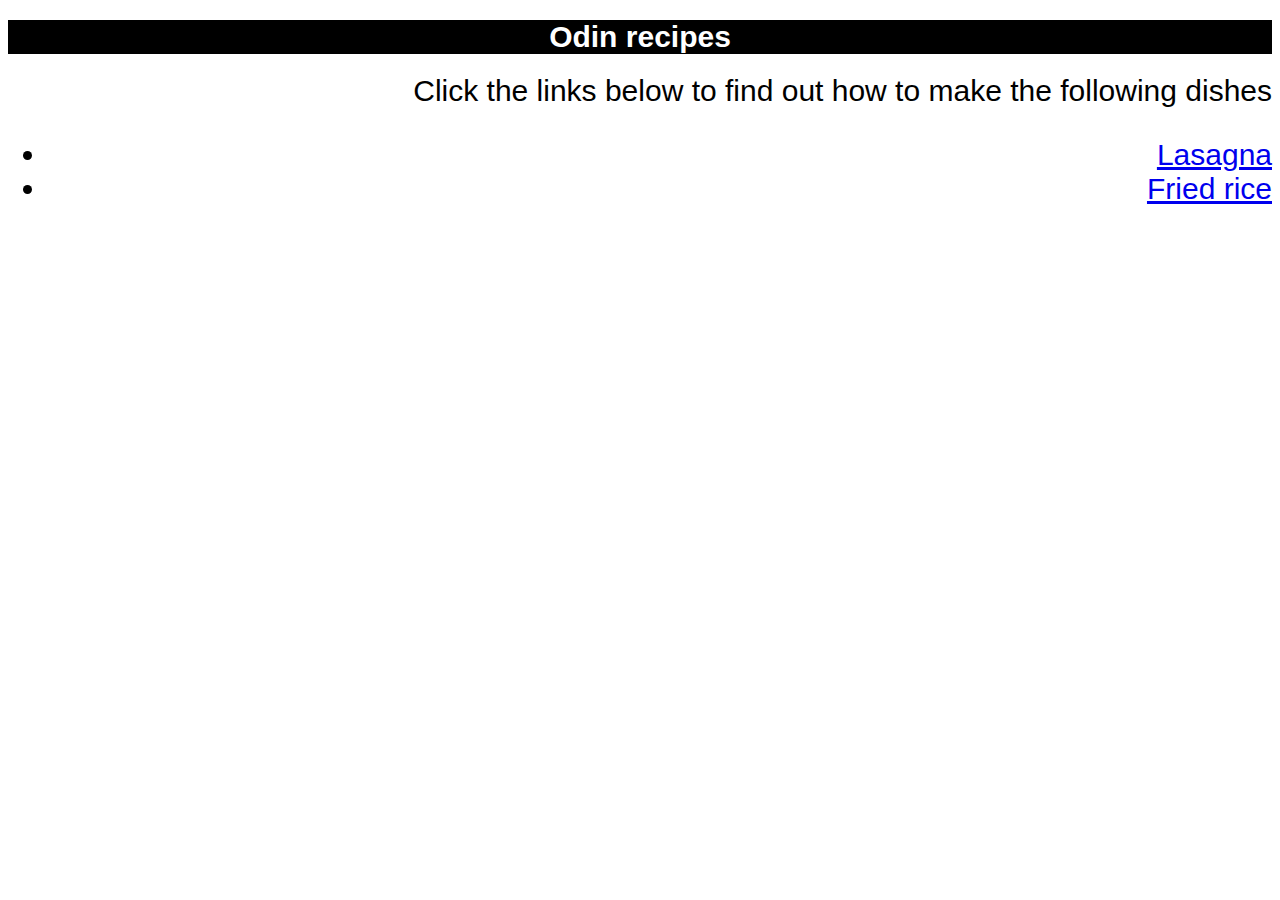
<file: index.html>
<!DOCTYPE html>

<html>
    <head>
        <meta charset="utf-8">
        <title>Recipes</title>
        <link rel="stylesheet" href="style.css">
    </head>
    <body>
        <h1>Odin recipes</h1>
        <div class="normal">
            Click the links below to find out how to make the following dishes
            <ul class="list main">
                <li><a href="recipes/lasagna.html">Lasagna</a></li>
                <li><a href="recipes/fried_rice.html">Fried rice</a></li>
            </ul>
        </div>
    </body>
</html>
</file>
<file: style.css>
* {
    font-family: Arial, Helvetica, sans-serif;
}

h1, h2 {
    text-align: center;
    background-color: black;
    color: white;
    font-size: 30px;
}

h2 {
    font-size: 20px;
}

p {
    font-family: Arial, sans-serif;
    background-color: yellow;
}

.normal {
    font-size: 30px;
    text-align: right;
}

.list {
    font-weight: bold;
    background-color: cyan;
}

.list.main {
    font-weight: 200;
    background-color: white;
}

img {
    height: auto;
    width: 300px;
    align-content: center;
    display: block;
    margin-left: auto;
    margin-right: auto;
}

#special {
    font-size: 50px;
}

ol {
    background-color: red;
}
</file>
